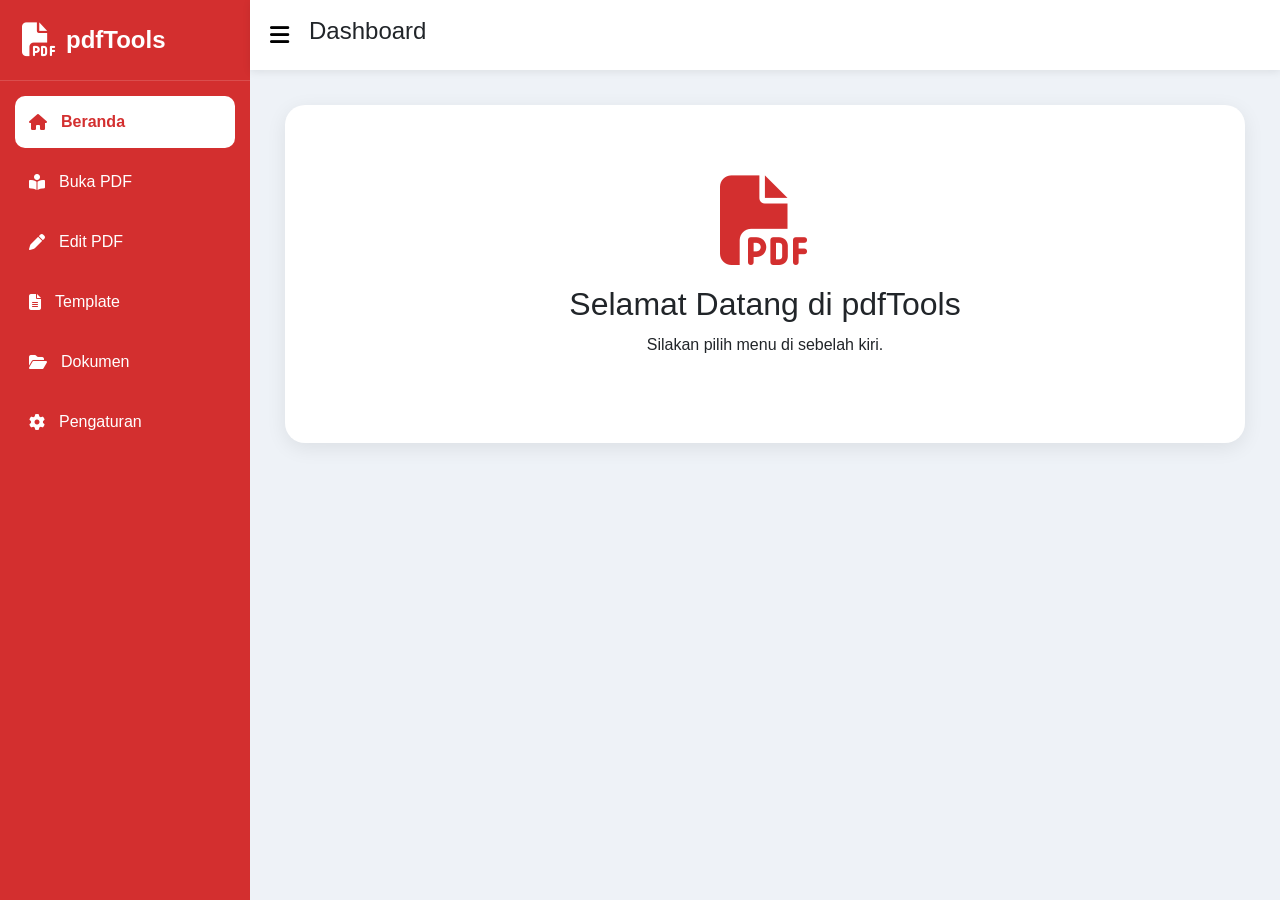
<file: index.html>
<!DOCTYPE html>
<html lang="id">

<head>

<meta charset="UTF-8">
<meta name="viewport" content="width=device-width, initial-scale=1.0">

<title>pdfTools</title>

<link href="https://cdn.jsdelivr.net/npm/bootstrap@5.3.3/dist/css/bootstrap.min.css" rel="stylesheet">

<link rel="stylesheet" href="https://cdnjs.cloudflare.com/ajax/libs/font-awesome/6.7.2/css/all.min.css">

<link rel="stylesheet" href="assets/css/style.css">

</head>

<body>

<div class="app">

    <aside class="sidebar" id="sidebar">

        <div class="logo">
            <i class="fa-solid fa-file-pdf"></i>
            <span>pdfTools</span>
        </div>

        <nav>

            <a href="#" class="menu active" data-page="home">
                <i class="fa-solid fa-house"></i>
                <span>Beranda</span>
            </a>

            <a href="#" class="menu" data-page="reader">
                <i class="fa-solid fa-book-open-reader"></i>
                <span>Buka PDF</span>
            </a>

            <a href="#" class="menu" data-page="editor">
                <i class="fa-solid fa-pen"></i>
                <span>Edit PDF</span>
            </a>

            <a href="#" class="menu" data-page="templates">
                <i class="fa-solid fa-file-lines"></i>
                <span>Template</span>
            </a>

            <a href="#" class="menu" data-page="documents">
                <i class="fa-solid fa-folder-open"></i>
                <span>Dokumen</span>
            </a>

            <a href="#" class="menu" data-page="settings">
                <i class="fa-solid fa-gear"></i>
                <span>Pengaturan</span>
            </a>

        </nav>

    </aside>

    <main class="main">

        <header class="topbar">

            <button id="toggleSidebar">
                <i class="fa-solid fa-bars"></i>
            </button>

            <h4 id="pageTitle">Dashboard</h4>

        </header>

        <section id="workspace">

            <div class="welcome">

                <i class="fa-solid fa-file-pdf"></i>

                <h2>Selamat Datang di pdfTools</h2>

                <p>
                    Aplikasi PDF Reader, Editor dan Generator Dokumen.
                </p>

            </div>

        </section>

    </main>

</div>

<!-- PDF.js -->
<script src="libs/pdfjs/pdf.min.js"></script>

<!-- Reader -->
<script src="assets/js/modules/reader.js"></script>

<!-- App -->
<script src="assets/js/app.js"></script>

<!-- Router -->
<script src="assets/js/router.js"></script>

</body>
</html>

</body>
</html>
</file>
<file: assets/css/style.css>
*{
margin:0;
padding:0;
box-sizing:border-box;
}

body{
font-family:Segoe UI,Arial,sans-serif;
background:#eef2f7;
overflow:hidden;
}

.app{
display:flex;
height:100vh;
}

.sidebar{

width:250px;

background:#d32f2f;

color:white;

display:flex;

flex-direction:column;

transition:.3s;

}

.logo{

padding:22px;

font-size:24px;

font-weight:bold;

display:flex;

align-items:center;

gap:10px;

border-bottom:1px solid rgba(255,255,255,.15);

}

.logo i{

font-size:34px;

}

.sidebar nav{

display:flex;

flex-direction:column;

padding:15px;

}

.menu{

color:white;

text-decoration:none;

padding:14px;

margin-bottom:8px;

border-radius:10px;

display:flex;

align-items:center;

gap:14px;

transition:.25s;

}

.menu:hover{

background:rgba(255,255,255,.15);

}

.menu.active{

background:white;

color:#d32f2f;

font-weight:bold;

}

.main{

flex:1;

display:flex;

flex-direction:column;

}

.topbar{

height:70px;

background:white;

display:flex;

align-items:center;

padding:0 20px;

box-shadow:0 2px 8px rgba(0,0,0,.08);

gap:20px;

}

#toggleSidebar{

border:none;

background:none;

font-size:22px;

cursor:pointer;

}

#workspace{

flex:1;

overflow:auto;

padding:35px;

}

.welcome{

background:white;

border-radius:20px;

padding:70px;

text-align:center;

box-shadow:0 5px 20px rgba(0,0,0,.08);

}

.welcome i{

font-size:90px;

color:#d32f2f;

margin-bottom:20px;

}

.welcome h2{

margin-bottom:10px;

}

.sidebar.hide{

margin-left:-250px;

}

@media(max-width:768px){

.sidebar{

position:absolute;

height:100%;

z-index:1000;

}

}

.reader-page{

display:flex;

flex-direction:column;

height:100%;

}

.reader-toolbar{

background:white;

padding:12px;

border-radius:15px;

display:flex;

align-items:center;

gap:10px;

box-shadow:0 2px 8px rgba(0,0,0,.08);

margin-bottom:20px;

flex-wrap:wrap;

}

.tool-btn{

border:none;

background:#d32f2f;

color:white;

padding:10px 16px;

border-radius:10px;

cursor:pointer;

transition:.2s;

}

.tool-btn:hover{

background:#b71c1c;

}

.toolbar-divider{

width:1px;

height:30px;

background:#ddd;

margin:0 10px;

}

.reader-body{

flex:1;

background:white;

border-radius:20px;

display:flex;

justify-content:center;

align-items:center;

box-shadow:0 5px 18px rgba(0,0,0,.08);

}

.pdf-canvas{

text-align:center;

color:#888;

}

.pdf-canvas i{

font-size:90px;

color:#d32f2f;

margin-bottom:20px;

}

/* ===========================
   PDF READER PROFESSIONAL
=========================== */

.reader-page{
    display:flex;
    flex-direction:column;
    height:100%;
}

.reader-toolbar{
    display:flex;
    align-items:center;
    gap:10px;
    background:#fff;
    padding:15px;
    border-radius:15px;
    margin-bottom:20px;
    box-shadow:0 2px 8px rgba(0,0,0,.08);
    flex-wrap:wrap;
}

.tool-btn{
    background:#d32f2f;
    color:#fff;
    border:none;
    padding:10px 16px;
    border-radius:10px;
    cursor:pointer;
    transition:.2s;
}

.tool-btn:hover{
    background:#b71c1c;
}

.page-info{
    min-width:80px;
    text-align:center;
    font-weight:bold;
}

.toolbar-divider{
    width:1px;
    height:30px;
    background:#ddd;
    margin:0 10px;
}

/* ========================= */

.reader-body{
    flex:1;
    display:flex;
    gap:20px;
    overflow:hidden;
}

/* ===== Thumbnail ===== */

.thumbnail-panel{

    width:180px;

    background:#fff;

    border-radius:18px;

    padding:15px;

    overflow-y:auto;

    box-shadow:0 5px 18px rgba(0,0,0,.08);

}

#thumbnailList{

    display:flex;

    flex-direction:column;

    gap:12px;

}

.thumb-item{

    border:2px solid transparent;

    border-radius:10px;

    padding:6px;

    cursor:pointer;

    transition:.2s;

    background:#fafafa;

}

.thumb-item:hover{

    border-color:#d32f2f;

}

.thumb-item.active{

    border-color:#d32f2f;

}

.thumb-item canvas{

    width:100%;

    height:auto;

    display:block;

    border-radius:6px;

}

.thumb-number{

    margin-top:5px;

    text-align:center;

    font-size:12px;

    font-weight:bold;

}

/* ===== PDF VIEW ===== */

.pdf-view{

    flex:1;

    background:#d9d9d9;

    border-radius:18px;

    overflow:auto;

    padding:30px;

}

#pdfContainer{

    display:flex;

    flex-direction:column;

    align-items:center;

    gap:35px;

}

/* setiap halaman */

.pdf-page{

    background:#fff;

    padding:15px;

    border-radius:10px;

    box-shadow:0 6px 20px rgba(0,0,0,.15);

}

.pdf-page canvas{

    display:block;

    max-width:100%;

    height:auto;

}

/* ===== Empty ===== */

#emptyState{

    text-align:center;

    color:#888;

    padding:100px 20px;

}

#emptyState i{

    font-size:90px;

    color:#d32f2f;

    margin-bottom:20px;

}

/* ===== Scroll ===== */

.thumbnail-panel::-webkit-scrollbar,
.pdf-view::-webkit-scrollbar{

    width:8px;

}

.thumbnail-panel::-webkit-scrollbar-thumb,
.pdf-view::-webkit-scrollbar-thumb{

    background:#c7c7c7;

    border-radius:20px;

}

/* ===== Mobile ===== */

@media(max-width:900px){

    .thumbnail-panel{

        display:none;

    }

}
</file>
